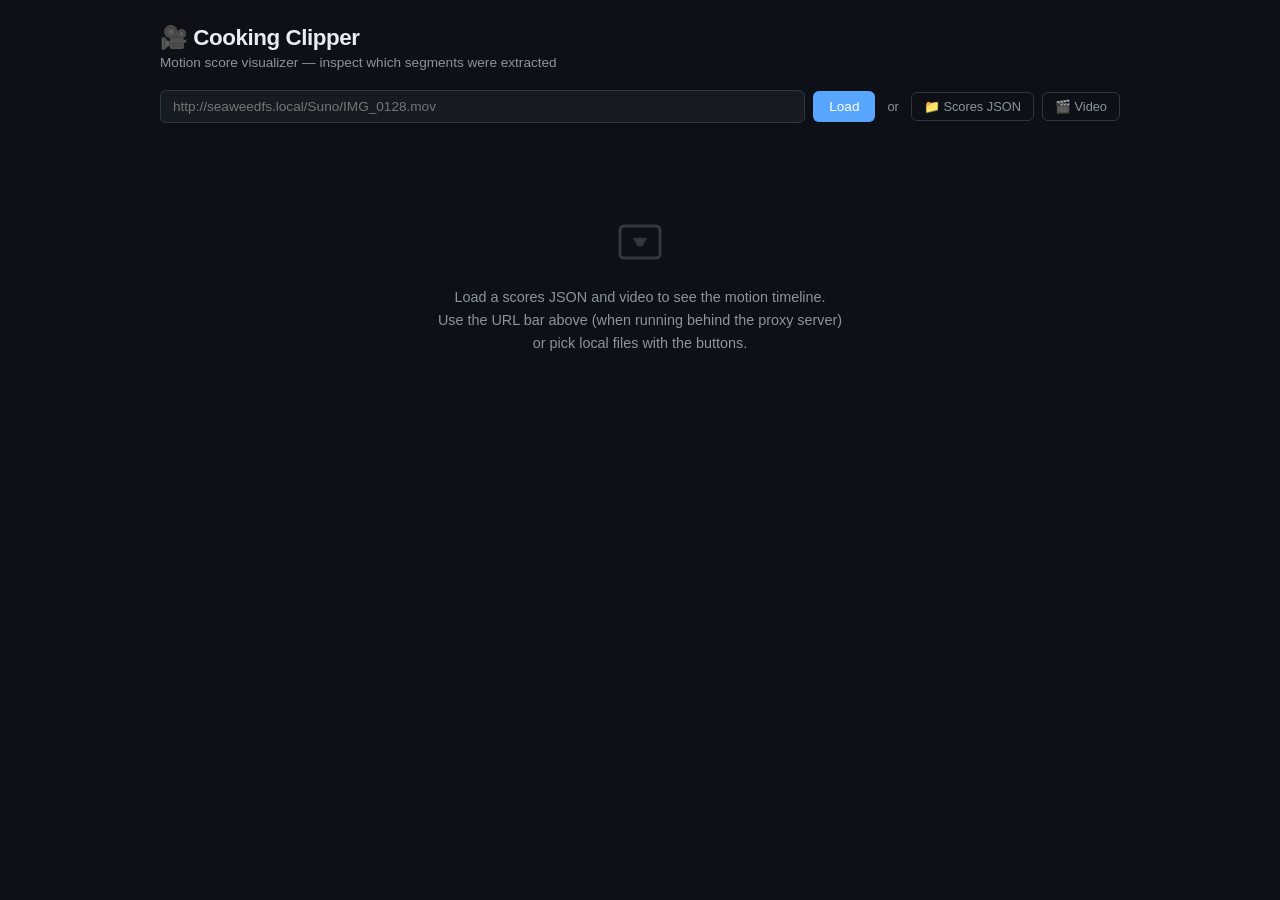
<file: frontend/index.html>
<!doctype html>
<html lang="en">
  <head>
    <meta charset="UTF-8" />
    <meta name="viewport" content="width=device-width, initial-scale=1.0" />
    <title>Cooking Clipper — Motion Score Viewer</title>
    <style>
      *,
      *::before,
      *::after {
        box-sizing: border-box;
        margin: 0;
        padding: 0;
      }

      :root {
        --bg: #0d1117;
        --surface: #161b22;
        --border: #30363d;
        --text: #e6edf3;
        --text-dim: #8b949e;
        --accent: #58a6ff;
        --green: #3fb950;
        --orange: #d29922;
        --red: #f85149;
        --clip-fill: rgba(56, 139, 253, 0.15);
        --clip-stroke: #58a6ff;
        --cursor: #f0f6fc;
      }

      body {
        font-family:
          -apple-system, BlinkMacSystemFont, "Segoe UI", Roboto, sans-serif;
        background: var(--bg);
        color: var(--text);
        min-height: 100vh;
        display: flex;
        flex-direction: column;
        align-items: center;
        padding: 24px;
      }

      .container {
        max-width: 960px;
        width: 100%;
      }

      h1 {
        font-size: 1.4rem;
        font-weight: 600;
        margin-bottom: 4px;
        letter-spacing: -0.02em;
      }
      .subtitle {
        color: var(--text-dim);
        font-size: 0.85rem;
        margin-bottom: 20px;
      }

      /* ── Controls ── */
      .controls {
        display: flex;
        flex-wrap: wrap;
        gap: 8px;
        margin-bottom: 16px;
        align-items: center;
      }

      .controls label {
        font-size: 0.8rem;
        color: var(--text-dim);
        display: flex;
        align-items: center;
        gap: 6px;
        cursor: pointer;
        padding: 6px 12px;
        border: 1px solid var(--border);
        border-radius: 6px;
        transition: border-color 0.15s;
      }
      .controls label:hover {
        border-color: var(--accent);
      }
      .controls label input {
        display: none;
      }

      #urlInput {
        flex: 1;
        min-width: 200px;
        background: var(--surface);
        border: 1px solid var(--border);
        border-radius: 6px;
        padding: 8px 12px;
        color: var(--text);
        font-size: 0.85rem;
        outline: none;
        transition: border-color 0.15s;
      }
      #urlInput:focus {
        border-color: var(--accent);
      }

      button {
        background: var(--accent);
        color: #fff;
        border: none;
        border-radius: 6px;
        padding: 8px 16px;
        font-size: 0.85rem;
        font-weight: 500;
        cursor: pointer;
        transition: opacity 0.15s;
      }
      button:hover {
        opacity: 0.85;
      }
      button:disabled {
        opacity: 0.4;
        cursor: not-allowed;
      }

      .or-divider {
        color: var(--text-dim);
        font-size: 0.8rem;
        padding: 0 4px;
      }

      /* ── Loading / Error ── */
      .status {
        font-size: 0.85rem;
        color: var(--text-dim);
        margin-bottom: 12px;
        min-height: 1.4em;
      }
      .status.error {
        color: var(--red);
      }
      .status.warn {
        color: var(--orange);
      }

      /* ── Video ── */
      video {
        width: 100%;
        border-radius: 8px;
        background: #000;
        display: block;
        margin-bottom: 16px;
        max-height: 540px;
      }

      /* ── Chart ── */
      .chart-wrapper {
        position: relative;
        background: var(--surface);
        border: 1px solid var(--border);
        border-radius: 8px;
        padding: 12px;
        margin-bottom: 16px;
      }

      .chart-header {
        display: flex;
        justify-content: space-between;
        align-items: center;
        margin-bottom: 8px;
        font-size: 0.8rem;
        color: var(--text-dim);
      }
      .chart-header strong {
        color: var(--text);
      }

      #chartCanvas {
        display: block;
        width: 100%;
        height: 240px;
        cursor: crosshair;
        border-radius: 4px;
      }

      /* ── Stats ── */
      .stats {
        display: flex;
        flex-wrap: wrap;
        gap: 16px;
        font-size: 0.8rem;
        color: var(--text-dim);
        margin-bottom: 24px;
      }
      .stats span {
        white-space: nowrap;
      }
      .stats strong {
        color: var(--text);
      }

      /* ── Tooltip ── */
      #tooltip {
        display: none;
        position: absolute;
        background: #1c2333;
        border: 1px solid var(--border);
        border-radius: 6px;
        padding: 6px 10px;
        font-size: 0.78rem;
        pointer-events: none;
        z-index: 10;
        white-space: nowrap;
        box-shadow: 0 4px 12px rgba(0, 0, 0, 0.4);
      }
      #tooltip.visible {
        display: block;
      }

      /* ── Empty state ── */
      .empty-state {
        text-align: center;
        padding: 48px 24px;
        color: var(--text-dim);
      }
      .empty-state svg {
        width: 48px;
        height: 48px;
        margin-bottom: 16px;
        opacity: 0.3;
      }
      .empty-state p {
        font-size: 0.9rem;
        line-height: 1.6;
      }

      @media (max-width: 600px) {
        body {
          padding: 12px;
        }
        #urlInput {
          min-width: 120px;
        }
        .controls label {
          font-size: 0.75rem;
          padding: 5px 10px;
        }
      }
    </style>
  </head>
  <body>
    <div class="container">
      <h1>🎥 Cooking Clipper</h1>
      <p class="subtitle">
        Motion score visualizer — inspect which segments were extracted
      </p>

      <!-- ── Controls ── -->
      <div class="controls">
        <input
          type="text"
          id="urlInput"
          placeholder="http://seaweedfs.local/Suno/IMG_0128.mov"
          autocomplete="off"
          spellcheck="false"
          onkeydown="if (event.key === 'Enter') loadFromUrl();"
        />
        <button id="loadBtn" onclick="loadFromUrl()">Load</button>
        <span class="or-divider">or</span>
        <label>
          📁 Scores JSON
          <input type="file" accept=".json" onchange="loadLocalFiles(event)" />
        </label>
        <label>
          🎬 Video
          <input
            type="file"
            accept="video/*"
            onchange="loadLocalFiles(event)"
          />
        </label>
      </div>

      <div id="status" class="status"></div>

      <!-- ── Empty State ── -->
      <div id="emptyState" class="empty-state">
        <svg
          viewBox="0 0 24 24"
          fill="none"
          stroke="currentColor"
          stroke-width="1.5"
        >
          <rect x="2" y="4" width="20" height="16" rx="2" />
          <path d="M9 10l3 3 3-3" />
          <circle cx="12" cy="12" r="1.5" fill="currentColor" />
        </svg>
        <p>
          Load a scores JSON and video to see the motion timeline.<br />
          Use the URL bar above (when running behind the proxy server)<br />
          or pick local files with the buttons.
        </p>
      </div>

      <!-- ── Content (hidden initially) ── -->
      <div id="content" style="display: none">
        <video id="videoPlayer" controls preload="auto"></video>

        <div class="chart-wrapper">
          <div class="chart-header">
            <span>Motion Score <strong id="chartTitle"></strong></span>
            <span id="chartInfo"></span>
          </div>
          <canvas id="chartCanvas" width="920" height="240"></canvas>
          <div id="tooltip"></div>
        </div>

        <div class="stats" id="stats"></div>
      </div>
    </div>

    <script id="bootstrap-data" type="application/json">
      {}
    </script>
    <script>
      /* ===================================================================
       *  Cooking Clipper — Motion Score Viewer
       *  Fetches data directly from the S3-compatible endpoint (SeaweedFS)
       *  via HTTP.  CORS must be enabled on the S3 server.
       * =================================================================== */

      // ── DOM refs ──
      const urlInput = document.getElementById("urlInput");
      const loadBtn = document.getElementById("loadBtn");
      const statusEl = document.getElementById("status");
      const emptyState = document.getElementById("emptyState");
      const content = document.getElementById("content");
      const video = document.getElementById("videoPlayer");
      const canvas = document.getElementById("chartCanvas");
      const ctx = canvas.getContext("2d");
      const tooltip = document.getElementById("tooltip");
      const chartTitle = document.getElementById("chartTitle");
      const chartInfo = document.getElementById("chartInfo");
      const statsEl = document.getElementById("stats");

      // ── State ──
      let scoresData = null;
      let configData = null;
      let peaks = [];
      let threshold = 0;
      let playing = false;
      let rafId = null;

      const DPR = window.devicePixelRatio || 1;
      const CHART_HEIGHT = 240;

      // ── Helpers ──
      function setStatus(msg, type) {
        statusEl.textContent = msg;
        statusEl.className = "status" + (type ? " " + type : "");
      }
      function showContent(show) {
        content.style.display = show ? "block" : "none";
        emptyState.style.display = show ? "none" : "block";
      }
      function sec(t) {
        return t.toFixed(1) + "s";
      }

      /**
       * Derive scores & config URLs from a video URL on the S3 HTTP endpoint.
       *
       *  Video:   http://seaweedfs.local:8333/Suno/IMG_0128.mov
       *  Scores:  http://seaweedfs.local:8333/Suno/_Score-IMG_0128_scores.json
       *  Config:  http://seaweedfs.local:8333/Suno/_Config-IMG_0128_config.json
       */
      function deriveUrls(videoHttpUrl) {
        const url = new URL(videoHttpUrl);
        const pathParts = url.pathname.split("/").filter(Boolean);
        if (pathParts.length < 2)
          throw new Error("Video URL must have at least bucket + key");

        const bucket = pathParts[0];
        const key = pathParts.slice(1).join("/");
        const filename = pathParts[pathParts.length - 1];
        const name = filename.replace(/\.[^.]+$/, "") || filename;
        const base = url.origin;

        // SeaweedFS S3 API on port 8333 only accepts flat keys (no "/")
        function flatKey(prefix, suffix) {
          return `${base}/${bucket}/${prefix}-${name}${suffix}`;
        }

        return {
          video: videoHttpUrl,
          scores: flatKey("_Score", "_scores.json"),
          config: flatKey("_Config", "_config.json"),
          bucket,
          key,
        };
      }

      // ── Load from URL ──
      async function loadFromUrl() {
        const raw = urlInput.value.trim();
        if (!raw) return;

        loadBtn.disabled = true;
        setStatus("Loading…");
        showContent(false);

        try {
          let urls;
          if (raw.startsWith("s3://")) {
            // Convert s3://bucket/key → need endpoint: try bootstrap first
            const boot = getBootstrap();
            if (boot.s3_endpoint) {
              const m = raw.match(/^s3:\/\/([^/]+)\/(.+)$/);
              if (!m) throw new Error("Invalid S3 URL");
              urls = deriveUrls(
                boot.s3_endpoint.replace(/\/+$/, "") + "/" + m[1] + "/" + m[2],
              );
            } else {
              setStatus(
                '✗ S3 URL needs the viewer server — run "python -m src serve ' +
                  raw +
                  '"',
                "error",
              );
              return;
            }
          } else {
            // Assume direct HTTP URL to video
            urls = deriveUrls(raw);
          }

          const [scoresResp, configResp] = await Promise.all([
            fetch(urls.scores),
            fetch(urls.config).catch(() => null), // config is optional
          ]);

          if (!scoresResp.ok)
            throw new Error("Scores not found at " + urls.scores);

          scoresData = await scoresResp.json();
          configData =
            configResp && configResp.ok ? await configResp.json() : null;

          // Use the video URL directly (S3 supports Range for seeking)
          video.src = urls.video;
          await video.load();

          await render();
          setStatus("✅ Loaded — " + urls.video);
        } catch (err) {
          setStatus("✗ " + err.message, "error");
          console.error(err);
        } finally {
          loadBtn.disabled = false;
        }
      }

      // ── Load from local files ──
      const _pending = {scores: null, video: null};

      function loadLocalFiles(event) {
        const file = event.target.files[0];
        if (!file) return;
        if (file.name.endsWith(".json")) _pending.scores = file;
        else _pending.video = file;
        if (_pending.scores && _pending.video) loadBothLocal();
        else setStatus("Waiting for both scores JSON and video file…", "warn");
      }

      async function loadBothLocal() {
        setStatus("Loading local files…");
        showContent(false);
        try {
          scoresData = JSON.parse(await _pending.scores.text());
          configData = null;
          video.src = URL.createObjectURL(_pending.video);
          await video.load();
          await render();
          setStatus("✅ Loaded from local files");
        } catch (err) {
          setStatus("✗ " + err.message, "error");
        } finally {
          _pending.scores = null;
          _pending.video = null;
        }
      }

      // ── Bootstrap from server ──
      function getBootstrap() {
        const el = document.getElementById("bootstrap-data");
        try {
          return JSON.parse(el.textContent);
        } catch {
          return {};
        }
      }

      // ── Render ──
      async function render() {
        if (!scoresData || !video.src) return;

        const rawPeaks = scoresData.peaks || [];
        peaks = rawPeaks.map((p, i) => {
          const startF = Array.isArray(p) ? p[0] : p.start_frame;
          const endF = Array.isArray(p) ? p[1] : p.end_frame;
          const score = Array.isArray(p) ? p[2] : p.score;
          return {
            start: startF,
            end: endF,
            score,
            startSec: startF / scoresData.fps,
            endSec: endF / scoresData.fps,
            index: i,
          };
        });

        const maxScore = Math.max(...scoresData.scores, 1);
        const thresh = configData
          ? configData.MOTION_THRESHOLD
          : (scoresData.motion_threshold ?? 0.3);
        threshold = maxScore * thresh;

        showContent(true);
        renderStats();
        drawChart();

        // Clean up previous session's listeners before adding fresh ones
        video.removeEventListener("play", onPlay);
        video.removeEventListener("pause", onPause);
        video.removeEventListener("ended", onPause);
        video.removeEventListener("seeked", onSeeked);
        video.addEventListener("play", onPlay);
        video.addEventListener("pause", onPause);
        video.addEventListener("ended", onPause);
        video.addEventListener("seeked", onSeeked);
      }

      function onPlay() {
        playing = true;
        cursorLoop();
      }

      function onPause() {
        playing = false;
        if (rafId) {
          cancelAnimationFrame(rafId);
          rafId = null;
        }
      }

      function onSeeked() {
        drawChart();
      }

      function cursorLoop() {
        if (!playing) return;
        drawChart();
        rafId = requestAnimationFrame(cursorLoop);
      }

      function renderStats() {
        const d = scoresData;
        let html = `
    <span>Frames: <strong>${d.num_frames.toLocaleString()}</strong></span>
    <span>FPS: <strong>${d.fps.toFixed(2)}</strong></span>
    <span>Duration: <strong>${sec(d.duration)}</strong></span>
    <span>Clips: <strong>${peaks.length}</strong></span>`;
        if (peaks.length) {
          const totalClipSec = peaks.reduce(
            (s, p) => s + (p.endSec - p.startSec),
            0,
          );
          html += `<span>Clips total: <strong>${sec(totalClipSec)}</strong></span>`;
        }
        if (configData) {
          html += `<span>Threshold: <strong>${(configData.MOTION_THRESHOLD * 100).toFixed(0)}%</strong></span>`;
          html += `<span>Clip window: <strong>${configData.CLIP_DURATION}s</strong></span>`;
        }
        statsEl.innerHTML = html;
      }

      // ── Chart ──
      const PAD = {top: 12, right: 16, bottom: 28, left: 52};

      function dprScale() {
        const rect = canvas.getBoundingClientRect();
        const w = rect.width,
          h = CHART_HEIGHT;
        if (
          canvas.width !== Math.round(w * DPR) ||
          canvas.height !== Math.round(h * DPR)
        ) {
          canvas.width = Math.round(w * DPR);
          canvas.height = Math.round(h * DPR);
        }
        ctx.setTransform(DPR, 0, 0, DPR, 0, 0);
        return {w, h};
      }

      function getChartBounds() {
        const {w, h} = dprScale();
        return {
          left: PAD.left,
          right: w - PAD.right,
          top: PAD.top,
          bottom: h - PAD.bottom,
          width: w - PAD.left - PAD.right,
          height: h - PAD.top - PAD.bottom,
          w,
          h,
        };
      }

      function frameToX(frame, b) {
        const total = scoresData.num_frames;
        return total > 1 ? b.left + (frame / (total - 1)) * b.width : b.left;
      }

      function scoreToY(score, b) {
        const maxSc = Math.max(...scoresData.scores, 1);
        return b.bottom - (score / maxSc) * b.height;
      }

      function drawChart() {
        if (!scoresData || !scoresData.scores) return;
        const b = getChartBounds();
        const scores = scoresData.scores;
        const total = scores.length;
        const maxSc = Math.max(...scores, 1);
        const curSec = video.currentTime || 0;
        const curFrame = curSec * scoresData.fps;

        ctx.clearRect(0, 0, b.w, b.h);

        // Grid
        ctx.strokeStyle = "#21262d";
        ctx.lineWidth = 1;
        const numGridY = 4;
        for (let i = 0; i <= numGridY; i++) {
          const y = b.top + (i / numGridY) * b.height;
          ctx.beginPath();
          ctx.moveTo(b.left, y);
          ctx.lineTo(b.right, y);
          ctx.stroke();
        }

        // Clip regions
        for (const p of peaks) {
          const x1 = frameToX(p.start, b),
            x2 = frameToX(p.end, b);
          ctx.fillStyle = "rgba(56,139,253,0.12)";
          ctx.strokeStyle = "rgba(56,139,253,0.35)";
          ctx.lineWidth = 1;
          ctx.fillRect(x1, b.top, x2 - x1, b.height);
          ctx.strokeRect(x1, b.top, x2 - x1, b.height);
        }

        // Threshold line
        const threshY = scoreToY(threshold, b);
        ctx.strokeStyle = "rgba(210,153,34,0.5)";
        ctx.lineWidth = 1;
        ctx.setLineDash([4, 4]);
        ctx.beginPath();
        ctx.moveTo(b.left, threshY);
        ctx.lineTo(b.right, threshY);
        ctx.stroke();
        ctx.setLineDash([]);
        ctx.fillStyle = "rgba(210,153,34,0.7)";
        ctx.font = "10px sans-serif";
        ctx.textAlign = "right";
        ctx.fillText("threshold", b.right, threshY - 4);

        // Score line
        ctx.strokeStyle = "#58a6ff";
        ctx.lineWidth = 1.5;
        ctx.beginPath();
        const step = Math.max(1, Math.floor(total / 2000));
        for (let i = 0; i < total; i += step) {
          const x = frameToX(i, b),
            y = scoreToY(scores[i], b);
          i === 0 ? ctx.moveTo(x, y) : ctx.lineTo(x, y);
        }
        if (total > 0 && (total - 1) % step !== 0) {
          const x = frameToX(total - 1, b),
            y = scoreToY(scores[total - 1], b);
          ctx.lineTo(x, y);
        }
        ctx.stroke();

        // X labels
        ctx.fillStyle = "rgba(139,148,158,0.6)";
        ctx.font = "10px sans-serif";
        ctx.textAlign = "center";
        const duration = scoresData.duration;
        const numLabels = Math.max(2, Math.floor(b.width / 80));
        for (let i = 0; i <= numLabels; i++) {
          ctx.fillText(
            sec((i / numLabels) * duration),
            b.left + (i / numLabels) * b.width,
            b.h - 4,
          );
        }

        // Y labels
        ctx.textAlign = "right";
        ctx.textBaseline = "middle";
        for (let i = 0; i <= numGridY; i++) {
          ctx.fillText(
            (maxSc * (1 - i / numGridY)).toFixed(1),
            b.left - 6,
            b.top + (i / numGridY) * b.height,
          );
        }

        // Playback cursor
        const cx = frameToX(curFrame, b);
        ctx.strokeStyle = "#f0f6fc";
        ctx.lineWidth = 1.5;
        ctx.beginPath();
        ctx.moveTo(cx, b.top);
        ctx.lineTo(cx, b.bottom);
        ctx.stroke();

        chartTitle.textContent =
          sec(curSec) +
          (curFrame >= 0 && curFrame < scores.length
            ? "  ·  score: " + scores[Math.round(curFrame)].toFixed(1)
            : "");
        chartInfo.textContent =
          peaks.length + " clips  ·  max: " + maxSc.toFixed(1);
      }

      // Click to seek
      canvas.addEventListener("click", (e) => {
        if (!scoresData) return;
        const rect = canvas.getBoundingClientRect();
        const b = getChartBounds();
        const relX = (e.clientX - rect.left - b.left) / b.width;
        const frame = Math.round(
          Math.max(0, Math.min(1, relX)) * (scoresData.num_frames - 1),
        );
        video.currentTime = frame / scoresData.fps;
      });

      // Hover tooltip
      canvas.addEventListener("mousemove", (e) => {
        if (!scoresData) {
          tooltip.classList.remove("visible");
          return;
        }
        const rect = canvas.getBoundingClientRect();
        const b = getChartBounds();
        const relX = (e.clientX - rect.left - b.left) / b.width;
        const frame = Math.round(
          Math.max(0, Math.min(1, relX)) * (scoresData.num_frames - 1),
        );
        const time = frame / scoresData.fps;
        const score =
          scoresData.scores[Math.min(frame, scoresData.scores.length - 1)];
        const inClip = peaks.find((p) => frame >= p.start && frame <= p.end);
        tooltip.innerHTML =
          "<div><strong>" +
          sec(time) +
          "</strong>  ·  frame " +
          frame.toLocaleString() +
          "</div>" +
          "<div>score: " +
          score.toFixed(2) +
          (inClip ? "  ·  ✂️ in clip" : "") +
          "</div>";
        tooltip.style.left =
          Math.min(e.clientX - rect.left + 12, b.right - 120) + "px";
        tooltip.style.top = e.clientY - rect.top - 40 + "px";
        tooltip.classList.add("visible");
      });
      canvas.addEventListener("mouseleave", () =>
        tooltip.classList.remove("visible"),
      );

      // Resize
      let resizeTimer;
      window.addEventListener("resize", () => {
        clearTimeout(resizeTimer);
        resizeTimer = setTimeout(() => drawChart(), 100);
      });

      // ── Auto-connect if server injected bootstrap data ──
      (function autoConnect() {
        const boot = getBootstrap();
        if (boot.video_url) {
          urlInput.value = boot.video_url;
          loadFromUrl();
        }
      })();
    </script>
  </body>
</html>
</file>
